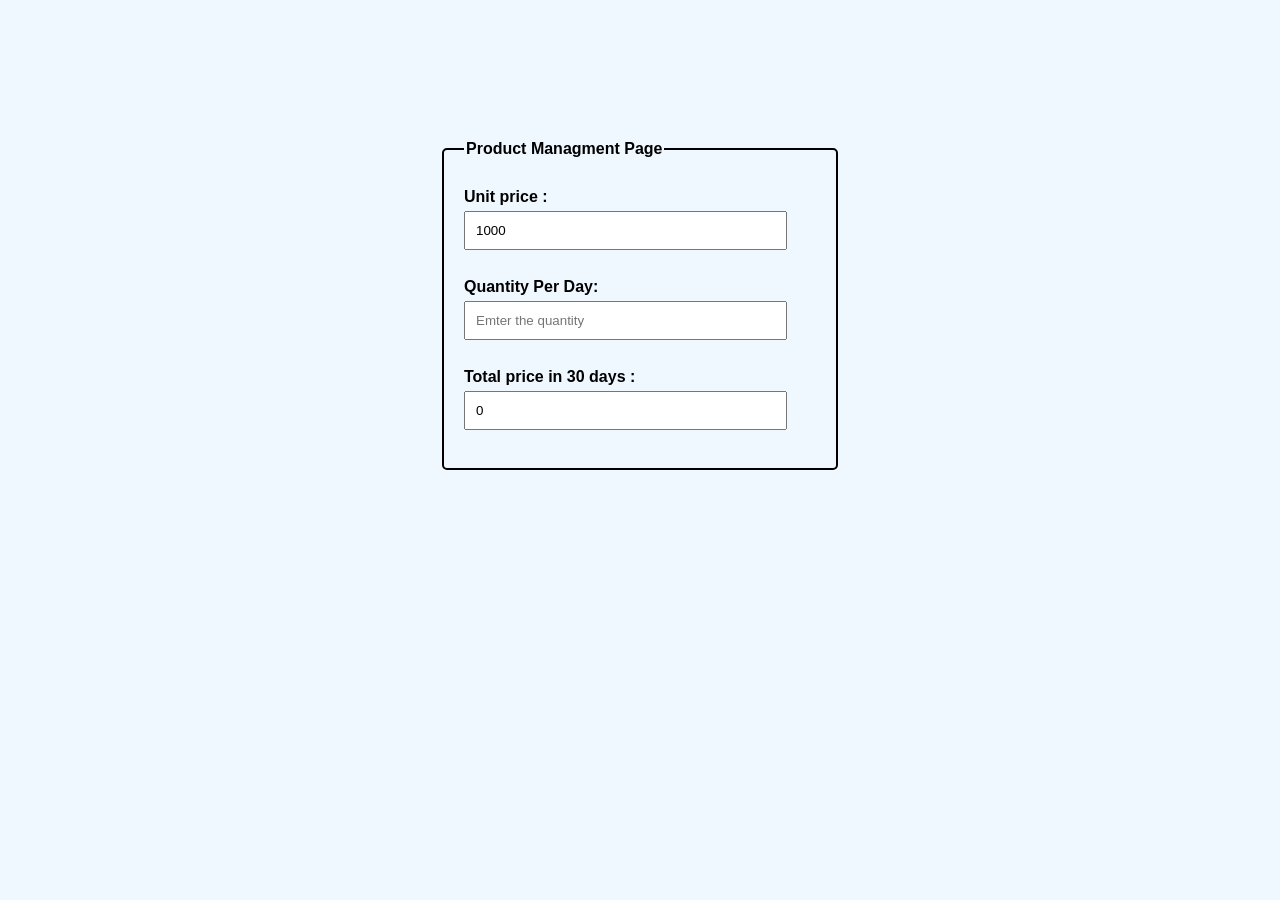
<file: Lab Performance_MID[Updated]/Page/index.html>
<!DOCTYPE html>
<html>
 <head>
 <title> Product Managment </title>
 <link rel="stylesheet" href="../Design/Style.css">
 </head>

<body>
    <div  class="container"  >
        <form>
            <fieldset>
 
            <legend>Product Managment Page</legend>

            <label>Unit price :</label>
            <input type="text" value=1000 readonly>
            <br><br>

            <label>Quantity Per Day:</label>
            <input type="number" id="quantity" placeholder="Emter the quantity" oninput="calc()"><br><br>
            
            
            <label>Total price in 30 days :</label>
            <input type="text" id="Totalprice" value="0" readonly>
            <br><br>




            </fieldset>
        </form> 
    </div>
    <script src="../Js/validation.js"></script>
    
</body>

</html>
</file>
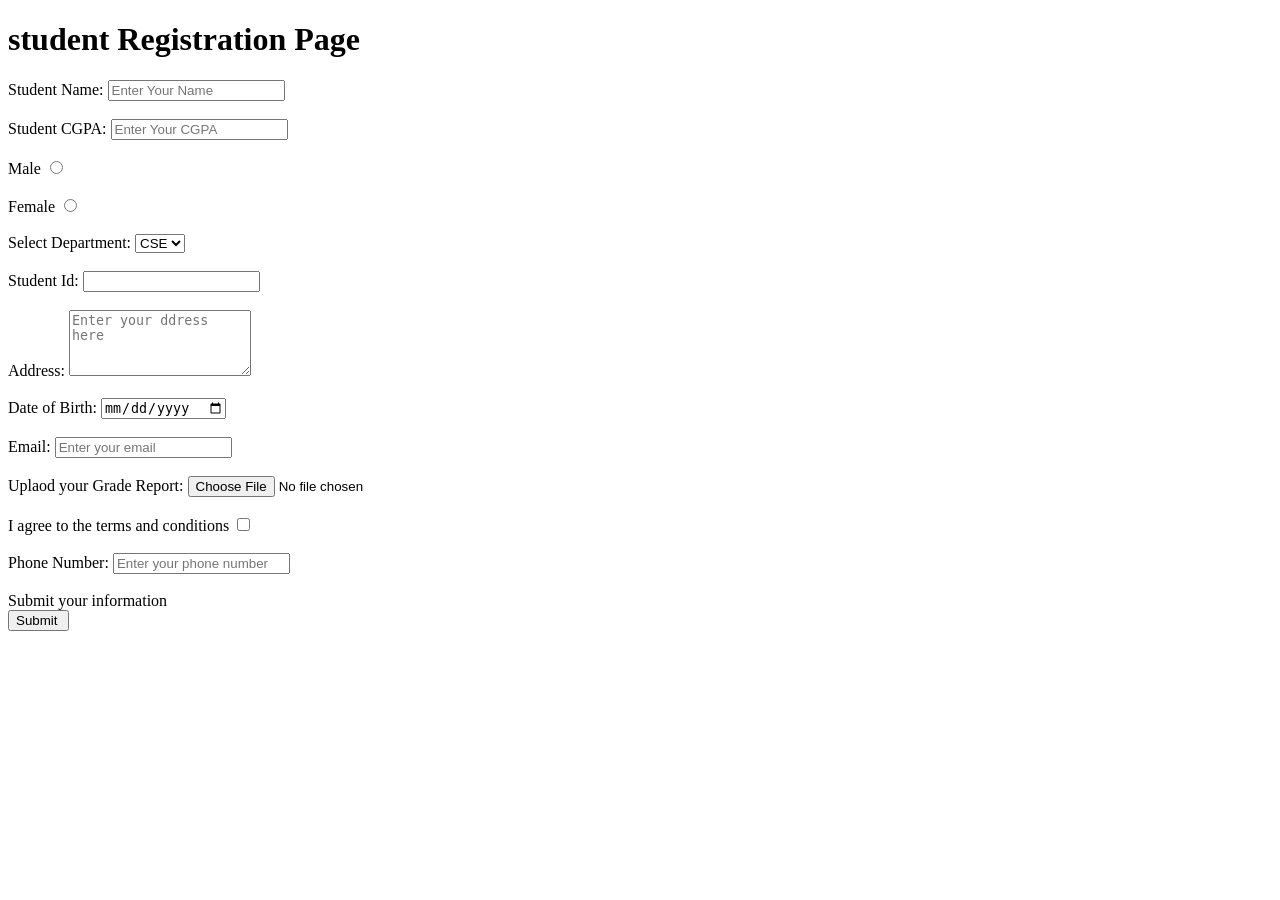
<file: Lab 1/Registration.html>
<!DOCTYPE html>
<html lang="eng">
    
<title>Student Registration Form</title>

<head>
    <h1> student Registration Page </h3> 
</head>
<form>
    <label for ="StudentName">Student Name: </label>
    <input type="text" id = "StudentName" name = "StudentName" placeholder="Enter Your Name">
    <br><br>
    
    <label for ="StudentCGPA">Student CGPA: </label>
    <input type="number" id = "StudentCGPA" name = "StudentCGPA" step="any" placeholder="Enter Your CGPA">
    <br><br>
    <label for ="GenderMale"> Male </label>
    <input type = "radio" id ="GenderMale" name="Gender" value ="Male">
    <br><br>

    <label for ="GenderFemale"> Female </label>
    <input type = "radio" id ="GenderFemale" name="Gender" value ="Female">
    <br><br>
   

    <label for = "Doctor"> Select Department: </label>
    <select>
    <option values ="CSE">CSE</option>
    <option values ="EEE">EEE</option>
    <option values ="IPE">IPE</option>
    </select>
    <br><br>

    <label for ="StudentId">Student Id: </label>
    <input type="text" id = "StudentId" name = "StudentId">
    <br><br>
     
    <label for="Address">Address: </label>
    <textarea id ="Address" name ="StudentAddress" rows="4" cols="20" placeholder="Enter your ddress here"></textarea>
    <br><br>

    <label for ="DOB"> Date of Birth: </label>
    <input type ="date" id ="DOB" name = "StudentDOB">
    <br><br>

    <label for ="StudentEmail">Email: </label>
    <input type="text" id = "StudentEmail" name = "StudentEmail" placeholder="Enter your email">
    <br><br>

    <label for="Insertfile">Uplaod your Grade Report: </label>
    <input type ="file" id="file" name ="file"> 
    <br><br>

    <label for ="checkbox">  I agree to the terms and conditions </label>
    <input type = "checkbox" id ="terms" name="terms" value ="terms">
    <br><br>

    <label for ="PhoneNumber">Phone Number: </label>
    <input type="number" id = "PhoneNumber" name = "PhoneNumber" placeholder="Enter your phone number">
    <br><br>

    <label for ="Submit">Submit your information </label>
     <br>
    <input type="submit" id ="submit" name ="submit" value="Submit ">

   </form>
</html>
</file>
<file: Lab Performance_MID[Updated]/Design/Style.css>
body{
    font-family:Arial, Helvetica, sans-serif;
    background-color: aliceblue;
}

.container{

    width: 400px;
    margin: 140px auto;
}
fieldset{
    padding: 20px;
    border: 2px solid black;
    border-radius: 5px;
}

legend{
    font-weight: bold;
    text-align: left;
}

label{
    font-weight: bold;
    display: block;
    margin-top: 10px;

}
input{
    width: 85%;
    padding: 10px;
    margin-top: 5px;
}
</file>
